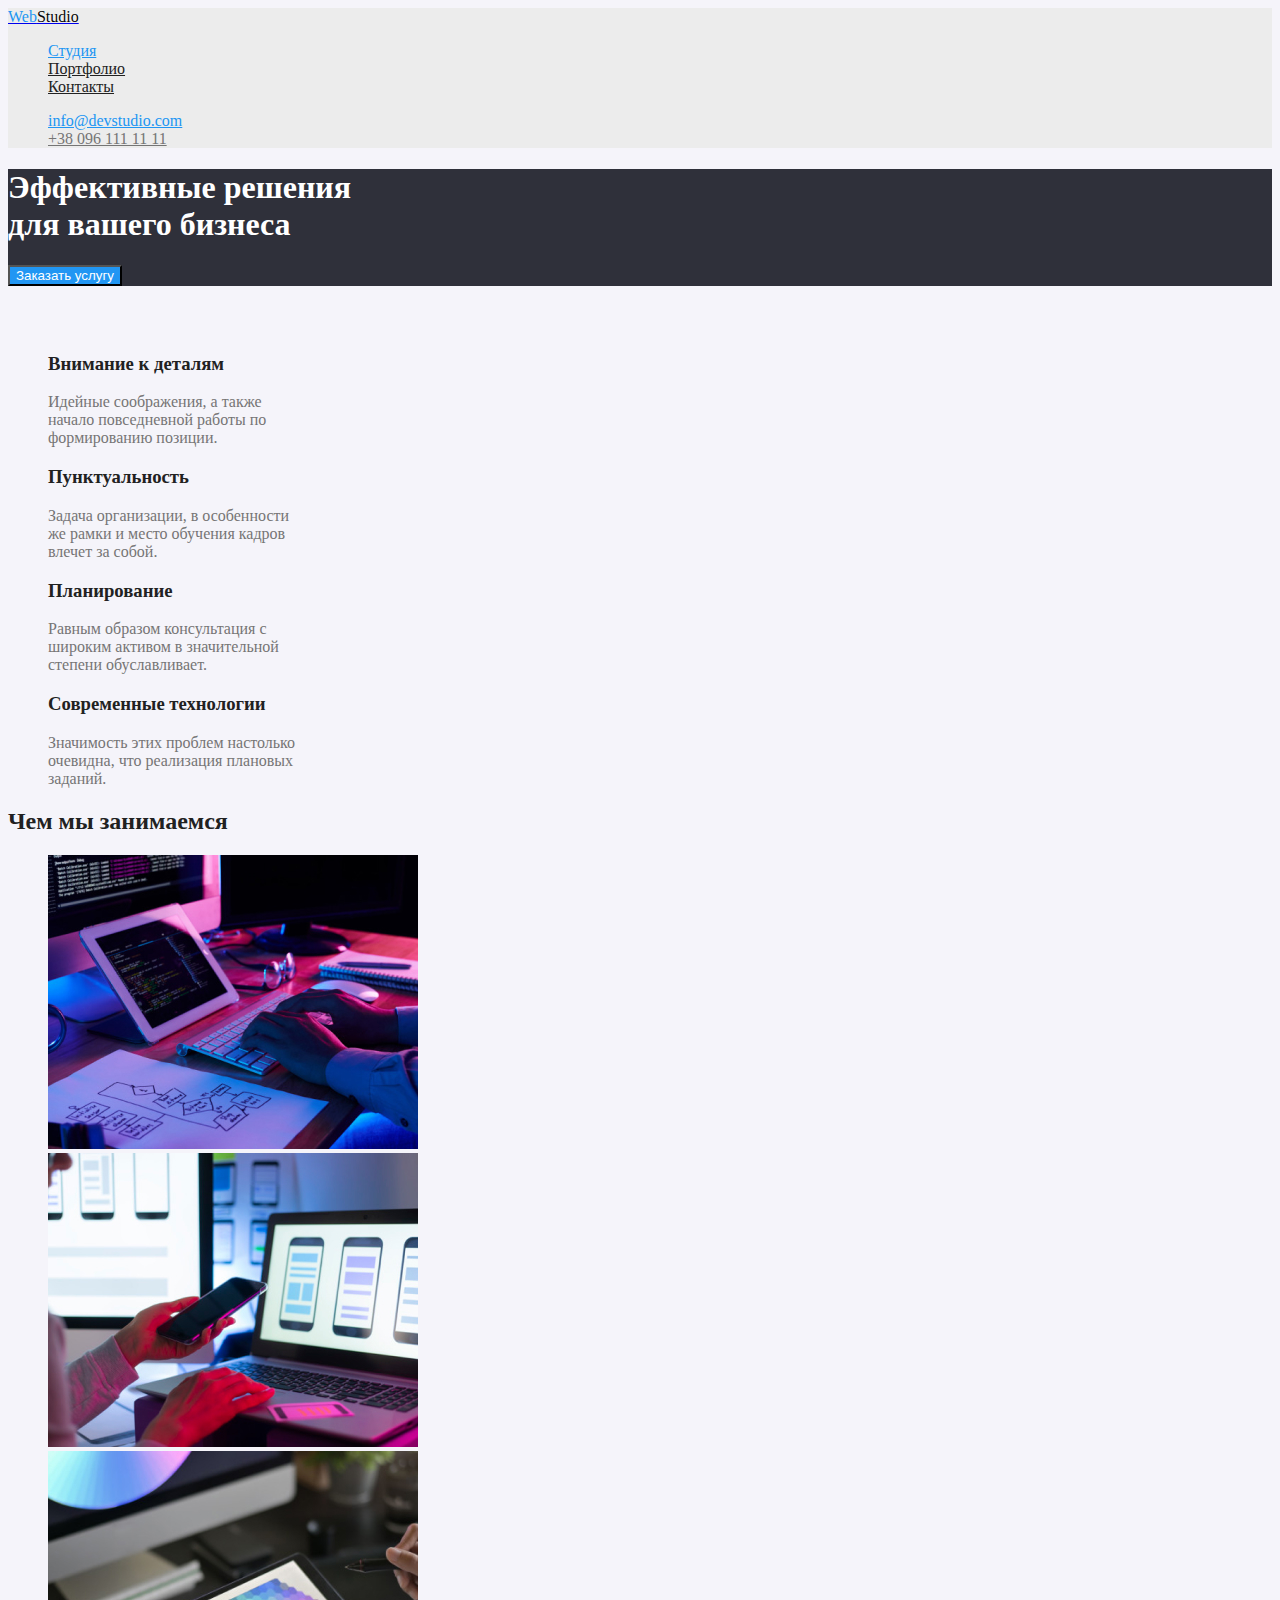
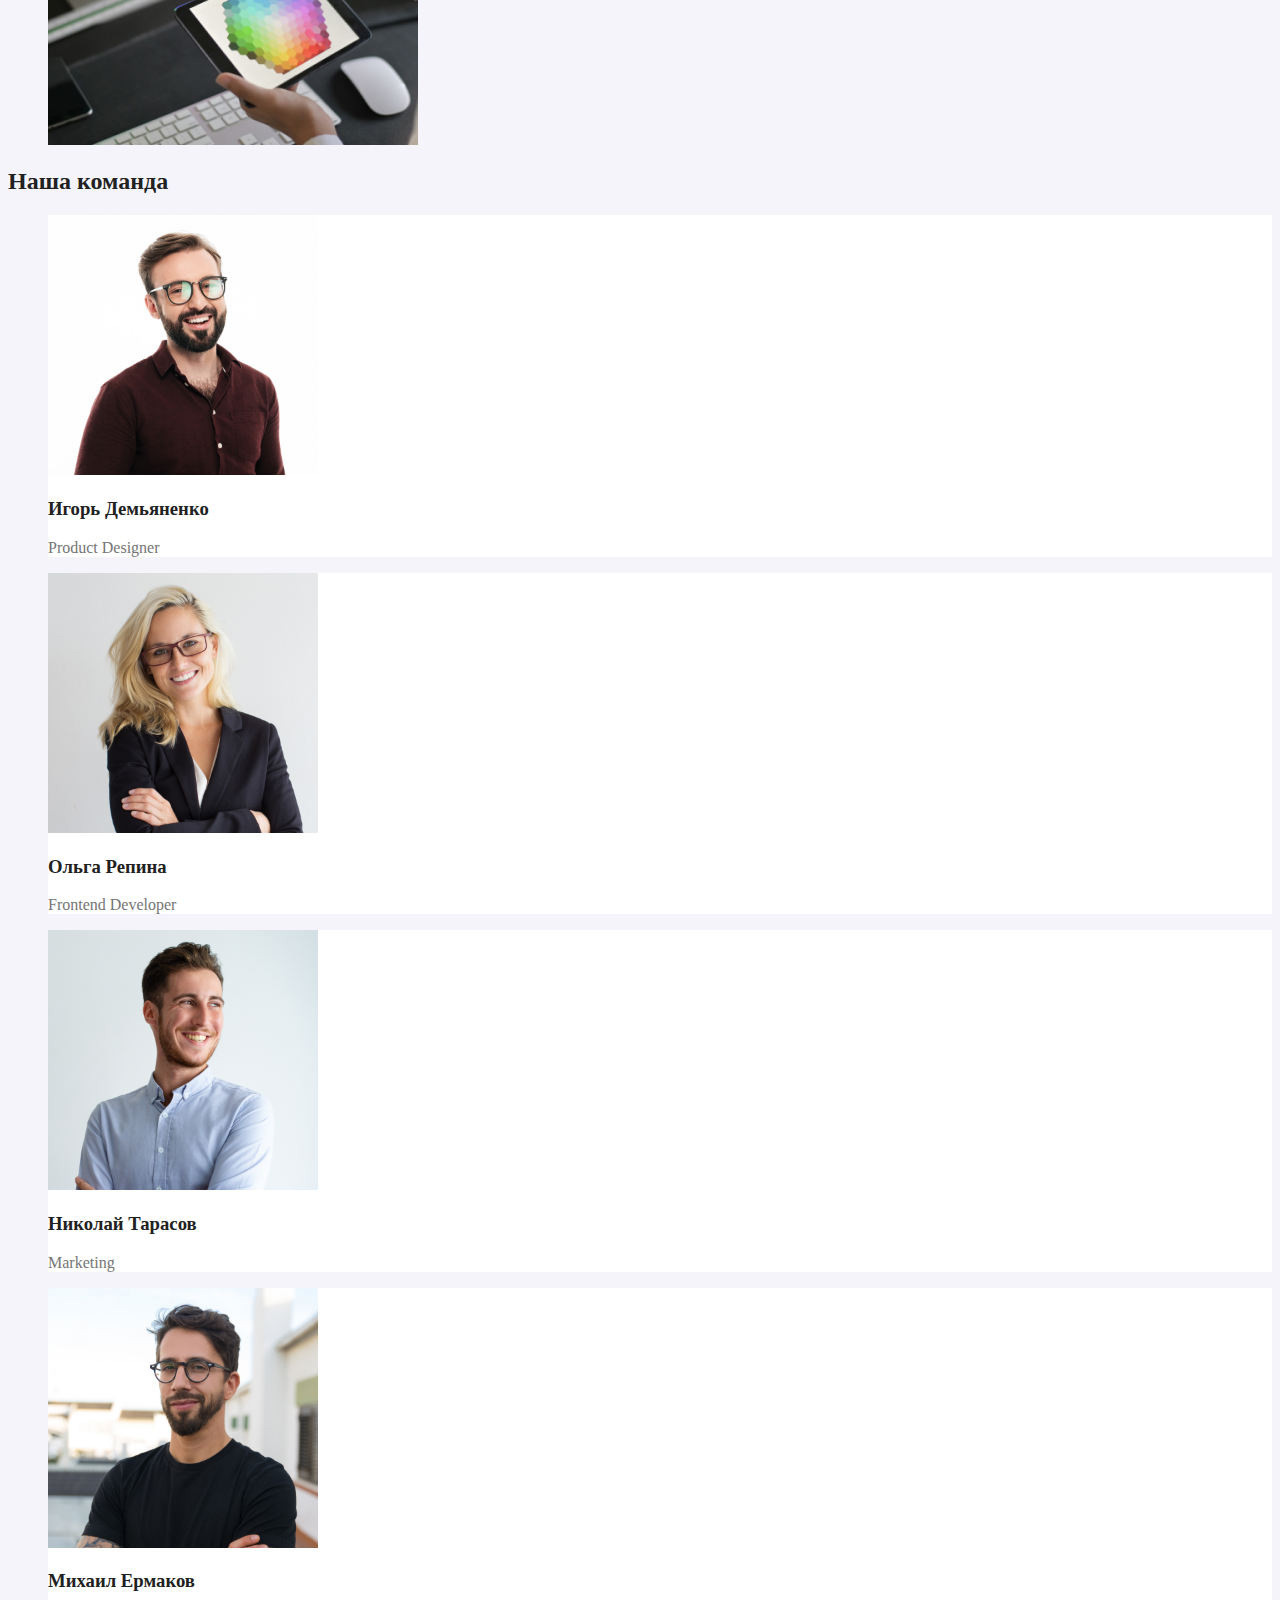
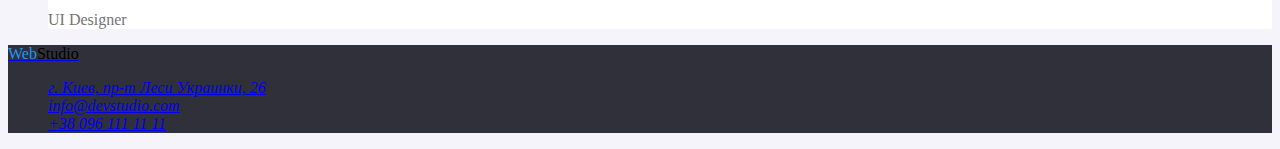
<file: index.html>
<!DOCTYPE html>
<html lang="ru">

<head>
    <meta charset="UTF-8">
    <meta http-equiv="X-UA-Compatible" content="IE=edge">
    <meta name="viewport" content="width=device-width, initial-scale=1.0">
    <title>home work 1</title>
    <link rel="stylesheet" href="./css/styles.css" />
</head>

<body>
    <!--Верхня лінія-->
    <header class="header">
        <a class="logo" href="./index.html"> <span class="logo-1">Web</span><span class="logo-2">Studio</span></a>
        <nav class="header-nav">
            <ul class="header-list">
                <li class="header-item"><a class="header-link-1" href="index.html">Студия</a></li>
                <li class="header-item"><a class="header-link" href="portfolio.html">Портфолио</a></li>
                <li class="header-item"><a class="header-link" href=""> Контакты</a></li>
            </ul>
        </nav>
        <ul class="header-contacts">
            <li><a class="header-e-mail" href="mailto:info@devstudio.com">info@devstudio.com</a></li>
            <li><a class="header-tel" href="tel:+380961111111">+38 096 111 11 11</a></li>
        </ul>

    </header>
    <!--Main-->
    <main>
        <!--Шапка-->
        <section class="hero" id="Студия">
            <h1 class="hero-title">Эффективные решения <br> для вашего бизнеса</h1>
            <button class="hero-btn">Заказать услугу</button>
        </section>
        <!--Особливості-->
        <section class="specialty">
            <h2 class="specialty-title">Особенности</h2>
            <ul class="specialty-list specialty-list-1">
                <li class="specialty-item specialty-item-1">
                    <h3 class="specialty-subtitle">Внимание к деталям</h3>
                    <p class="specialty-text specialty-text-1">Идейные соображения, а также <br> начало повседневной
                        работы по <br>
                        формированию позиции.</p>
                </li>
            </ul>
            <ul class="specialty-list specialty-list-2">
                <li class="specialty-item specialty-item-2">
                    <h3 class="specialty-subtitle">Пунктуальность</h3>
                    <p class="specialty-text specialty-text-2">Задача организации, в особенности <br> же рамки и
                        место
                        обучения
                        кадров <br> влечет за собой.</p>
                </li>
            </ul>
            <ul class="specialty-list specialty-list-3">
                <li class="specialty-item specialty-item-3">
                    <h3 class="specialty-subtitle">Планирование</h3>
                    <p class="specialty-text specialty-text-3">Равным образом консультация с <br> широким
                        активом в
                        значительной
                        <br> степени обуславливает.
                    </p>
                </li>
            </ul>
            <ul class="specialty-list specialty-list-4">
                <li class="specialty-item specialty-item-4">
                    <h3 class="specialty-subtitle">Современные технологии</h3>
                    <p class="specialty-text specialty-text-4">Значимость этих проблем настолько <br>
                        очевидна, что
                        реализация
                        плановых <br> заданий.</p>
                </li>
            </ul>
        </section>
        <!--Чем мы занимаемся-->
        <section class="case">
            <h2 class="case-title">Чем мы занимаемся</h2>
            <ul class="case-list">
                <li class="case-item-1"><img class="case-photo-1" src="images/box1.jpg" alt="box1" width="370" /></li>
                <li class="case-item-2"><img class="case-photo-2" src="images/img.jpg" alt="box2" width="370" /></li>
                <li class="case-item-3"><img class="case-photo-3" src="images/box3.jpg" alt="box3" width="370" /></li>
            </ul>
        </section>
        <!--Наша команда-->
        <section class="team">
            <h2 class="team-title">Наша команда</h2>
            <ul class="team-list-1">
                <li class="team-item-1"><img class="team-photo-1" src="images/img(1).jpg" alt="1" width="270" />
                    <h3 class="team-subtitle-1">Игорь Демьяненко</h3>
                    <p class="team-specialty-1" lang="en">Product Designer</p>
                </li>
                <li class="team-item-2"><img class="team-photo-2" src="images/img(2).jpg" alt="2" width="270" />
                    <h3 class="team-subtitle-2">Ольга Репина</h3>
                    <p class="team-specialty-2" lang="en">Frontend Developer</p>
                </li>
                <li class="team-item-3"><img class="team-photo-3" src="images/img(3).jpg" alt="3" width="270" />
                    <h3 class="team-subtitle-3">Николай Тарасов</h3>
                    <p class="team-specialty-3" lang="en">Marketing</p>
                </li>
                <li class="team-item-4"><img class="team-photo-4" src="images/img(4).jpg" alt="4" width="270" />
                    <h3 class="team-subtitle-4">Михаил Ермаков</h3>
                    <p class="team-specialty-4" lang="en">UI Designer</p>
                </li>
            </ul>
        </section>
    </main>
    <!--Подвал-->
    <footer class="footer">
        <a class="footer-logo" href="./index.html"><span class="footer-logo-1">Web</span><span
                class="footer-logo-2">Studio</span></a>
        <address class="footer-adress">
            <ul class="footer-list">
                <li class="footer-item"><a class="foter-link-1" target="_blank" rel="noopener noreferrer"
                        href="https://goo.gl/maps/jTzLidg23AgvHUdS9"> г. Киев,
                        пр-т
                        Леси Украинки, 26</a></li>
                <li class="footer-item"><a class="foter-link" href="mailto:info@devstudio.com">info@devstudio.com</a>
                </li>
                <li class="footer-item"><a class="foter-link" href="tel:+380961111111">+38 096 111 11 11</a></li>
            </ul>
        </address>
    </footer>
</body>

</html>
</file>
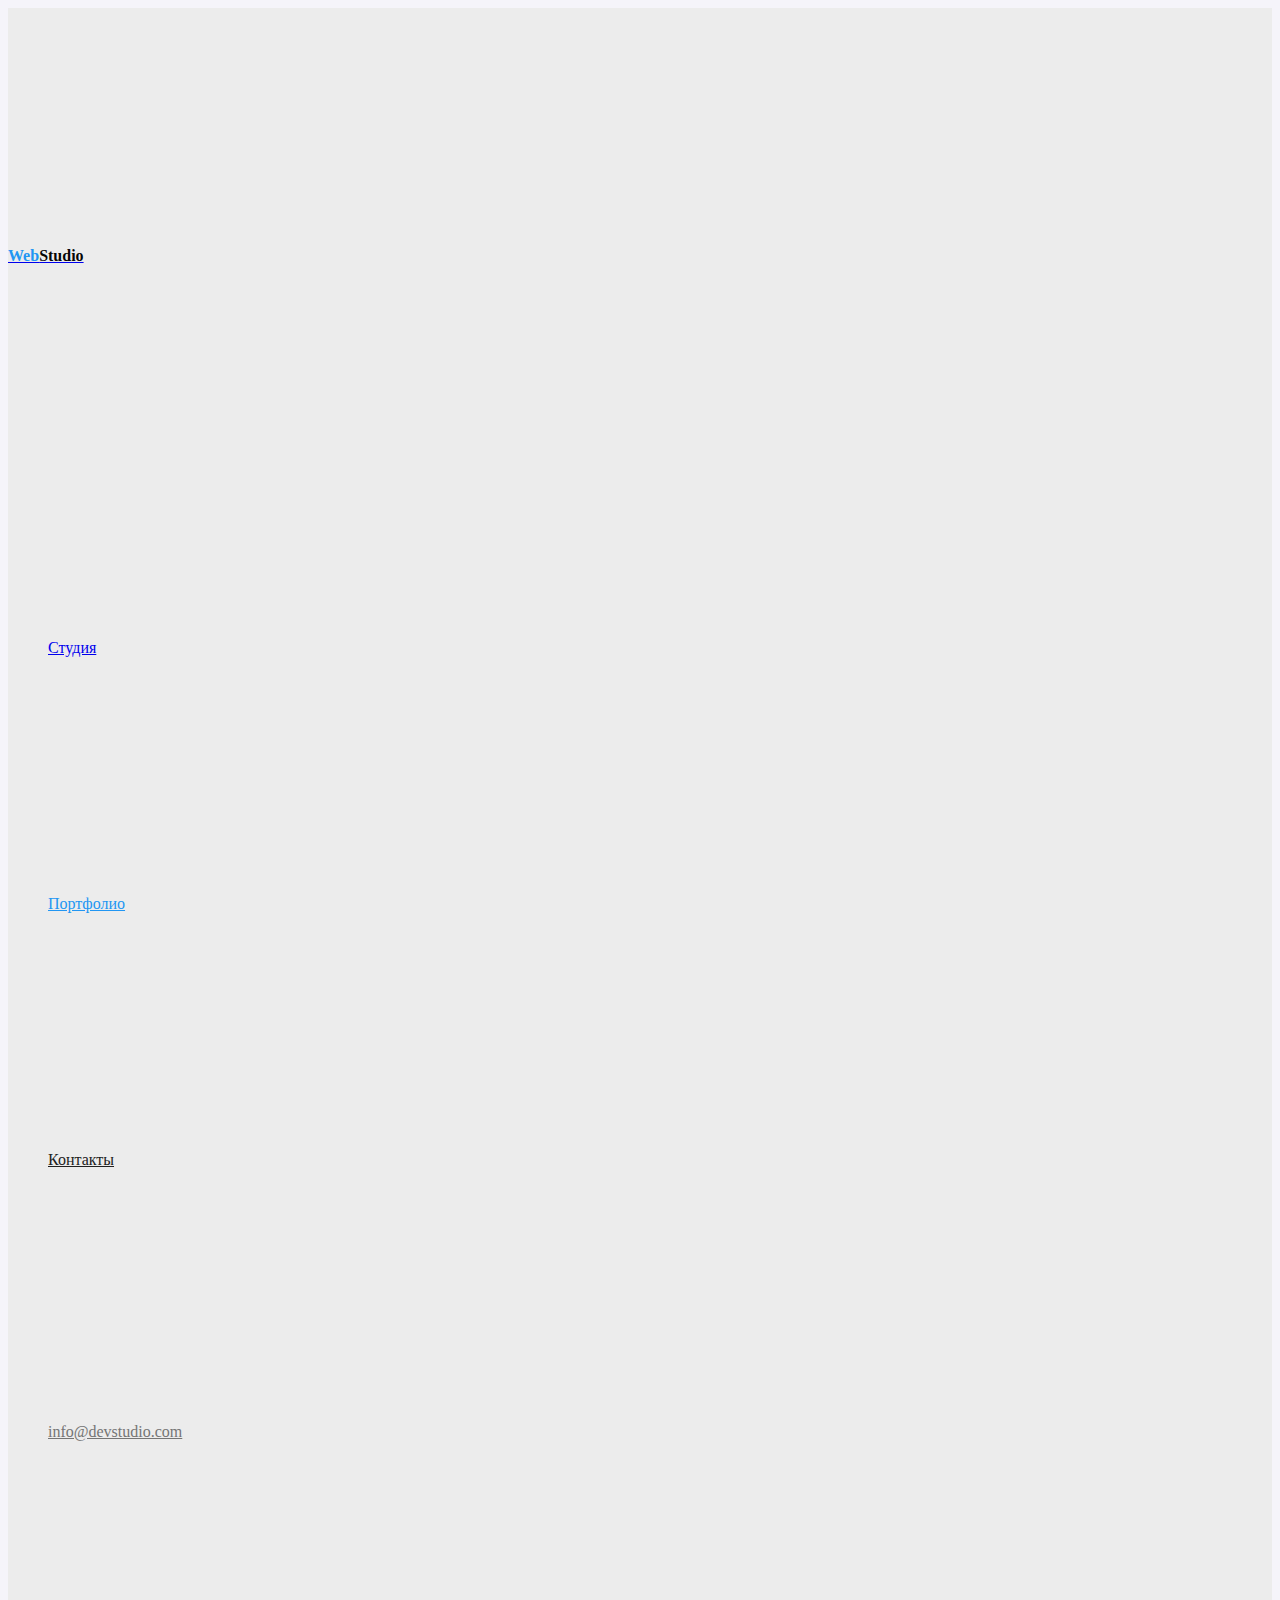
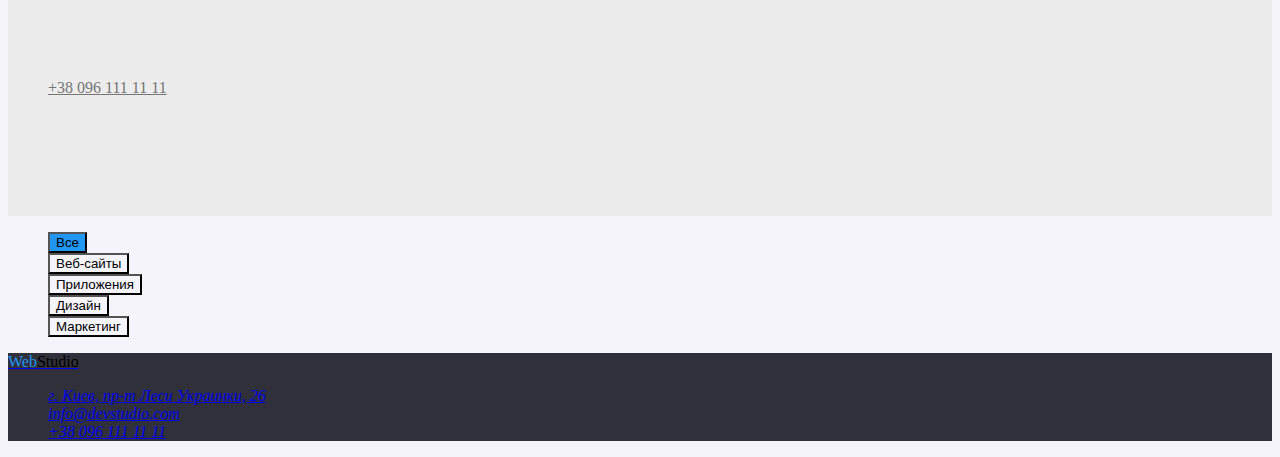
<file: portfolio.html>
<!DOCTYPE html>
<html lang="ru">

<head>
    <meta charset="UTF-8">
    <meta http-equiv="X-UA-Compatible" content="IE=edge">
    <meta name="viewport" content="width=device-width, initial-scale=1.0">
    <title>home work 2</title>
    <link rel="stylesheet" href="css/portfolio.css" />
</head>

<body>
    <!--Верхня лінія-->
    <header class="header">
        <a class="logo" href="./index.html"> <span class="logo-1">Web</span><span class="logo-2">Studio</span></a>
        <nav class="header-nav">
            <ul class="header-list">
                <li class="header-item"><a class="header-link-1" href="index.html">Студия</a></li>
                <li class="header-item"><a class="header-link-2" href="portfolio.html">Портфолио</a></li>
                <li class="header-item"><a class="header-link" href="">Контакты</a></li>

            </ul>
        </nav>
        <ul class="header-contacts">
            <li><a class="header-e-mail" href="mailto:info@devstudio.com">info@devstudio.com</a></li>
            <li><a class="header-tel" href="tel:+380961111111">+38 096 111 11 11</a></li>
        </ul>

    </header>
    <!-- Filters -->
    <section class="filters">
        <ul class="filters-list">
            <li class="filters-item">
                <button type="button" class="filters-btm filters-btm-active">Все</button>
            </li>
            <li class="filters-item">
                <button type="button" class="filters-btm">Веб-сайты</button>
            </li>
            <li class="filters-item">
                <button type="button" class="filters-btm">Приложения</button>
            </li>
            <li class="filters-item">
                <button type="button" class="filters-btm">Дизайн</button>
            </li>
            <li class="filters-item">
                <button type="button" class="filters-btm">Маркетинг</button>
            </li>
        </ul>
    </section>

    <!-- Projects
    <section class="projects">
        <ul class="projects-list">
            <li class="projects-item">
                <img class="projects-photo" srs="" alt="">
                <h3 class="projects-title">Технокряк</h3>
                <p class="projects-subtitle">Веб-сайт</p>
            </li>
            <li class="projects-item">
                <img class="projects-photo" srs="" alt="">
                <h3 class="projects-title">Постер New Orlean vs Golden Star</h3>
                <p class="projects-subtitle">Дизайн</p>
            </li>
            <li class="projects-item">
                <img class="projects-photo" srs="" alt="">
                <h3 class="projects-title">Ресторан Seafood</h3>
                <p class="projects-subtitle">Приложение</p>
            </li>
        </ul>
        <ul class="projects-list">
            <li class="projects-item">
                <img class="projects-photo" srs="" alt="">
                <h3 class="projects-title">Проект Prime</h3>
                <p class="projects-subtitle">Маркетинг
                </p>
            </li>
            <li class="projects-item">
                <img class="projects-photo" srs="" alt="">
                <h3 class="projects-title">Проект Boxes</h3>
                <p class="projects-subtitle">Приложение </p>
            </li>
            <li class="projects-item">
                <img class="projects-photo" srs="" alt="">
                <h3 class="projects-title">Inspiration has no Borders</h3>
                <p class="projects-subtitle">Веб-сайт</p>
            </li>
        </ul>
        <ul class="projects-list">
            <li class="projects-item">
                <img class="projects-photo" srs="" alt="">
                <h3 class="projects-title">Издание Limited Edition</h3>
                <p class="projects-subtitle">Дизайн</p>
            </li>
            <li class="projects-item">
                <img class="projects-photo" srs="" alt="">
                <h3 class="projects-title">Проект LAB</h3>
                <p class="projects-subtitle">Маркетинг</p>
            </li>
            <li class="projects-item">
                <img class="projects-photo" srs="" alt="">
                <h3 class="projects-title">Growing Business</h3>
                <p class="projects-subtitle">Приложение</p>
            </li>
        </ul>
    </section> -->



    <footer class="footer">
        <a class="footer-logo" href="./index.html"><span class="footer-logo-1">Web</span><span
                class="footer-logo-2">Studio</span></a>
        <address class="footer-adress">
            <ul class="footer-list">
                <li class="footer-item"><a class="foter-link-1" target="_blank" rel="noopener noreferrer"
                        href="https://goo.gl/maps/jTzLidg23AgvHUdS9"> г. Киев,
                        пр-т
                        Леси Украинки, 26</a></li>
                <li class="footer-item"><a class="foter-link" href="mailto:info@devstudio.com">info@devstudio.com</a>
                </li>
                <li class="footer-item"><a class="foter-link" href="tel:+380961111111">+38 096 111 11 11</a></li>
            </ul>
        </address>
    </footer>
</body>
</file>
<file: css/styles.css>
body {
    background-color: rgba(245, 244, 250, 1);
    color: rgba(117, 117, 117, 1);
}
/* Header */
.header {
   background-color: rgba(236, 236, 236, 1); 
}
/* Logo */
.logo{ 

}
.logo-2 {
    color: rgba(0, 0, 0, 0.986);}
.logo-1 {
    color: rgba(33, 150, 243, 1);
}
.header-list,
.header-contacts{
    list-style: none;
}
.header-link-1 {
    color: rgba(33, 150, 243, 1) ;
}
.header-link {
    color:rgba(33, 33, 33, 1) ;
}
.header-e-mail{
    color: rgba(33, 150, 243, 1);
}
.header-tel{
    color: rgba(117, 117, 117, 1);
}
/* Hero */
.hero{
    color: rgba(255, 255, 255, 1);
    background-color: rgba(47, 48, 58, 1);
}
.hero-btn{
    color: #FFFFFF;
    background-color: rgba(33, 150, 243, 1);
}

/* specialty */
.specialty{
    }
.specialty-title{ color: rgba(245, 244, 250, 1);}
.specialty-list{
    list-style: none;
}
.specialty-subtitle {
    color: rgba(33, 33, 33, 1);}
.specialty-text{
    color: rgba(117, 117, 117, 1);
}
/* Case */
.case{

}
.case-title{
    color: rgba(33, 33, 33, 1);
}
.case-list{
    list-style: none;
}
/* Team */
.team{

}
.team-list{
    
}
.team-item-1,
.team-item-2,
.team-item-3,
.team-item-4{
    background-color: rgba(255, 255, 255, 1);
    list-style: none;
}
.team-title,
.team-subtitle-1,
.team-subtitle-2,
.team-subtitle-3,
.team-subtitle-4{
    color: rgba(33, 33, 33, 1);
}
.team-specialty-1,
.team-specialty-2,
.team-specialty-3,
.team-specialty-4{
    color: rgba(117, 117, 117, 1)   ;
}
/* Footer */
.footer{
    background-color: rgba(47, 48, 58, 1);
}
.footer-logo-1{
color:rgba(33, 150, 243, 1) ;
}
.footer-logo-2{
color: rgba(0, 0, 0, 1);
}
.footer-list{
    list-style: none;
}
.footer-link-1{
    color: rgba(255, 255, 255, 1);
}
.footer-link{
    color: rgba(255, 255, 255, 0.6);
}
</file>
<file: css/portfolio.css>
body {
    background-color: rgba(245, 244, 250, 1);
    color: rgba(117, 117, 117, 1);
    font-family: 'Roboto';
    font-style: normal;
    
}

/* Header */
.header {
    background-color: rgba(236, 236, 236, 1);
}

    /* Logo */
.logo {
    font-weight: 700;
   
    line-height: 31;
}

.logo-2 {
    color: rgba(0, 0, 0, 0.986);
}

.logo-1 {
    color: rgba(33, 150, 243, 1);
}
/* Link */
.header-list{
list-style: none;
}
.header-link-1,
.header-link-2,
.header-link{
    font-weight: 500;
    line-height: 16;
}
.header-link-2 {
    color: rgba(33, 150, 243, 1);
}

.header-link {
    color: rgba(33, 33, 33, 1);
}
/* Contacts */
.header-contacts{
    list-style: none;
}
.header-e-mail {
    color: rgba(117, 117, 117, 1);
    font-weight: 500;
   
    line-height: 16;
    
}
.header-tel {
    color: rgba(117, 117, 117, 1);
    font-weight: 500;
   
    line-height: 16;
    
}
.filters{

}
.filters-list{
    list-style: none;
}
.filters-btm{
background-color: rgba(245, 244, 250, 1);
cursor: pointer;
}

.filters-btm-active{
background-color: rgba(33, 150, 243, 1);
}




/* Footer */
.footer {
    background-color: rgba(47, 48, 58, 1);
}

.footer-logo-1 {
    color: rgba(33, 150, 243, 1);
}

.footer-logo-2 {
    color: rgba(0, 0, 0, 1);
}
.footer-list{
    list-style: none;
}
.footer-link-1 {
    color: rgba(255, 255, 255, 1);
}

.footer-link {
    color: rgba(255, 255, 255, 0.6);
}
</file>
